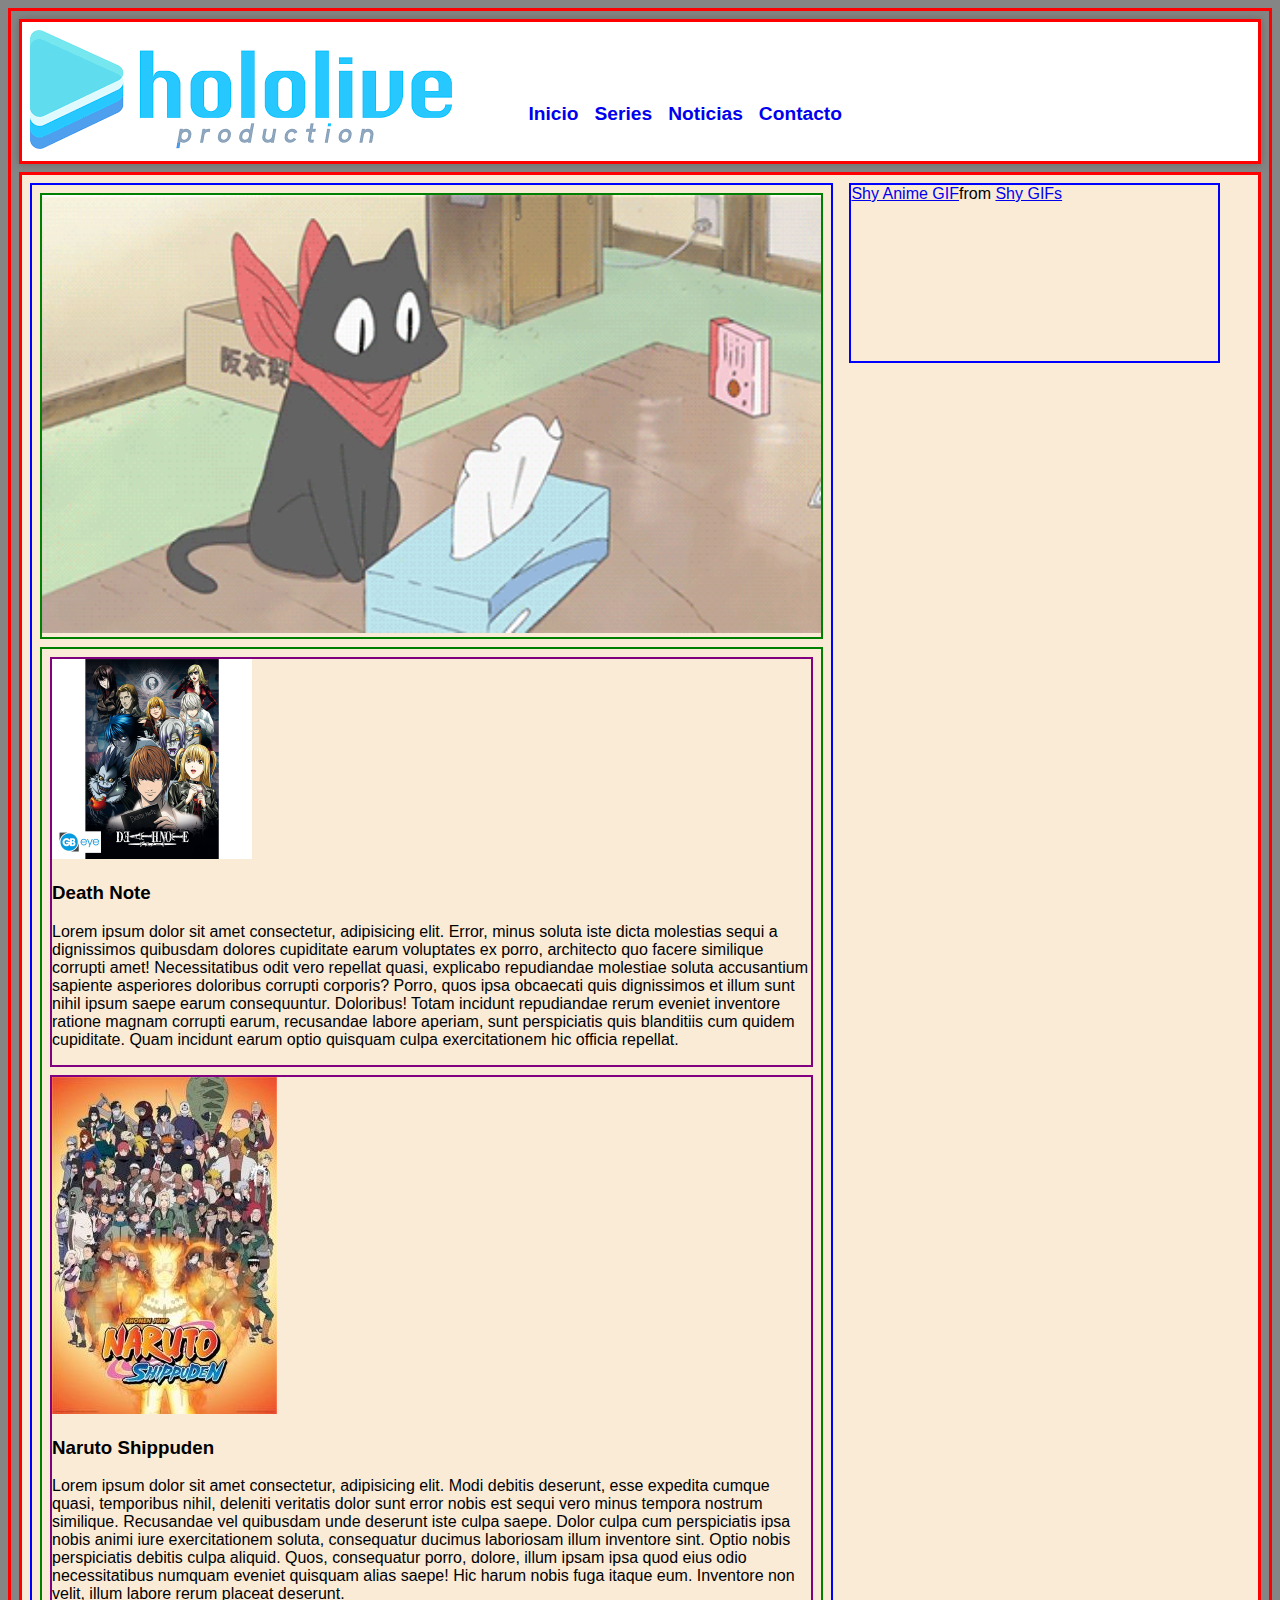
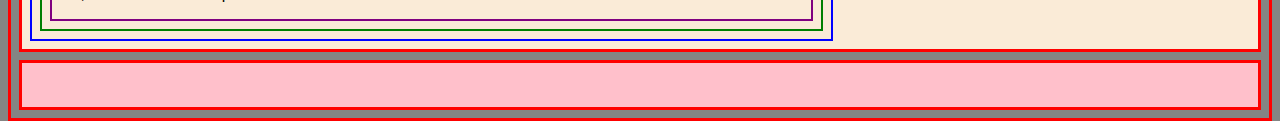
<file: csspractica/index.html>
<!DOCTYPE html>
<html lang="en">
<head>
    <meta charset="UTF-8">
    <meta name="viewport" content="width=device-width, initial-scale=1.0">
    <link rel="stylesheet" href="css/estilos.css">
    <title>Sitio neko</title>
</head>
<body>
    <header>
        <!--aca para crear logo que al hacer clincl me lleva al index.html, metiendo etiqueta a al div del logo-->
        <div class="header-logo"><a href="index.html"> <img src="img/logo ramdon.png" alt="logo de empresa"></a></div>
        <nav class="header-menu">
            <ul>
                <li><a href="index.html">Inicio</a></li>
                <li><a href="series.html">Series</a></li>
                <li><a href="noticias.html">Noticias</a></li>
                <li><a href="contacto.html">Contacto</a></li>
            </ul>
        </nav>

    </header>
    <main>
        <div class="contenido-principal">
            <section class="secciones">
                <img id="gif-principal" src="img/SH35.gif" alt="giff gato">
            </section>
            <section class="secciones">
                <article>
                    <img src="img/death-note-poster-protagonistes-915-x-61-cm.jpg" alt="portada de death note" width="200px" height="200px">
                    <div>
                        <h3>Death Note</h3>
                        <p>Lorem ipsum dolor sit amet consectetur, adipisicing elit. Error, minus soluta iste dicta molestias sequi a dignissimos quibusdam dolores cupiditate earum voluptates ex porro, architecto quo facere similique corrupti amet!
                        Necessitatibus odit vero repellat quasi, explicabo repudiandae molestiae soluta accusantium sapiente asperiores doloribus corrupti corporis? Porro, quos ipsa obcaecati quis dignissimos et illum sunt nihil ipsum saepe earum consequuntur. Doloribus!
                        Totam incidunt repudiandae rerum eveniet inventore ratione magnam corrupti earum, recusandae labore aperiam, sunt perspiciatis quis blanditiis cum quidem cupiditate. Quam incidunt earum optio quisquam culpa exercitationem hic officia repellat.</p>
                    </div>
                </article>
                <article>
                    <img src="img/naruto.jpg" alt="portada de naruto">
                    <div>
                        <h3>Naruto Shippuden</h3>
                        <p>Lorem ipsum dolor sit amet consectetur, adipisicing elit. Modi debitis deserunt, esse expedita cumque quasi, temporibus nihil, deleniti veritatis dolor sunt error nobis est sequi vero minus tempora nostrum similique.
                        Recusandae vel quibusdam unde deserunt iste culpa saepe. Dolor culpa cum perspiciatis ipsa nobis animi iure exercitationem soluta, consequatur ducimus laboriosam illum inventore sint. Optio nobis perspiciatis debitis culpa aliquid.
                        Quos, consequatur porro, dolore, illum ipsam ipsa quod eius odio necessitatibus numquam eveniet quisquam alias saepe! Hic harum nobis fuga itaque eum. Inventore non velit, illum labore rerum placeat deserunt.</p>
                    </div>
                </article>
            </section>
        </div>
        <aside class="contenido-secundario">
            <div class="tenor-gif-embed" data-postid="14407508" data-share-method="host" data-aspect-ratio="0.754717" data-width="100%"><a href="https://tenor.com/view/shy-anime-boy-gif-14407508">Shy Anime GIF</a>from <a href="https://tenor.com/search/shy-gifs">Shy GIFs</a></div> <script type="text/javascript" async src="https://tenor.com/embed.js"></script>
        </aside>

    </main>
    <footer>

    </footer>
    
</body>
</html>
</file>
<file: csspractica/css/estilos.css>
* {
    /* padding: 0; */
    /* si activo el padding se pega mucho la lista del menu al borde izquierdo */
    box-sizing: border-box;
}

html {
    font-size: 1rem;
    height: 100%;
}
body, header, main, footer {
    border: 3px solid red;
    min-height: 50px;
    min-width: 400px;
    margin: 0.5rem;
}
/*establecer color de la barra de navegacion*/
header {
    background: white;
    box-shadow: 0 0 0.5rem rgb(85 78 76 / 50%);
}
footer {
    background: pink;
}
/*defino fondo del body y coloco tipografia*/
body {
    background-color: rgb(132, 133, 132);
    font-family: Arial, Helvetica, sans-serif;
}
main {
    min-height: 200px;
    overflow: auto;
    background-color: antiquewhite; /*fondo del cuerpo principal de la pagina*/
}
/* para invocar al div que contiene a las 2 secciones, lo llamo de esta forma  */
main > div {
    border: 2px solid blue;
    min-height: 180px;
    margin: 0.5rem;
    /*agrego luego de colocar las img*/
    height: auto;
    float: left;
    width: 65%;
}
/* para dar estilo al aside que esta dentro del main */
main > aside {
    border: 2px solid blue;
    min-height: 180px;
    margin: 0.5rem;
    /*agregar luego de ajustar el wigth a 65 en el main>div*/
    min-width: 30%; /*cambio a 30% ya que el gif online no se ajustaba correctamente*/
    float: left;
    width: auto;
}

.secciones {
    border: 2px solid green;
    min-height: 50px;
    margin: 0.5rem; /*equivale a 8px ya que 1 rem de 16px que viene por predefinido por defecto del navegador*/
}
/*  las secciones que tengan elementos ariticles van a recibir estos cambios especiicos  */
.secciones article {
    border: 2px solid purple;
    margin: 0.5rem;
    min-height: 20px;
}
/*modificacion del giff img de la primera seccion, invocando por id*/
#gif-principal {
    width: 100%;
}
/*agrega margin al headermenu asi afecta a todo adentro para el nav y el logo*/
.header-menu {
    left: auto;
    position: relative;
    top: auto;
    width: auto;
    display: inline-block;
    margin: 0.5rem 0 0.5rem 1rem;
    text-decoration: none;
}
.header-logo {
    width: auto;
    display: inline-block;
    margin: 0.5rem;
}

/*quitar estilo de lista de la barra de navegacion*/
.header-menu ul {
    list-style: none;
}
.header-menu li {
    float: left;
    font-weight: 700; /*define el grosor del trazo de la letra*/
    text-align: center;
    /*par ajustar y alinear el menu con el logom paa que dede centrado juego con el margin*/
    /*padding: 0.5rem;*/
    margin: 0 0.5rem 1rem; /*aplica 0.5rem a derechoa y izquirda*/
}
/*para dar color y destacar al pasar el mouse por el menu*/
.header-menu a:hover {
    color: rgb(89, 212, 7);
}
/*para quitar el subrayado de las palabras que estan en el menu, el a es el hiperviinculo que esta dentro de la clase del menu*/
.header-menu a {
    text-decoration: none;
}
/*para aplicar estilo a un elemento dentro de otro elemento, para destacar la palabra*/
.header-menu li a {
    font-size: 1.2rem;
}
</file>
